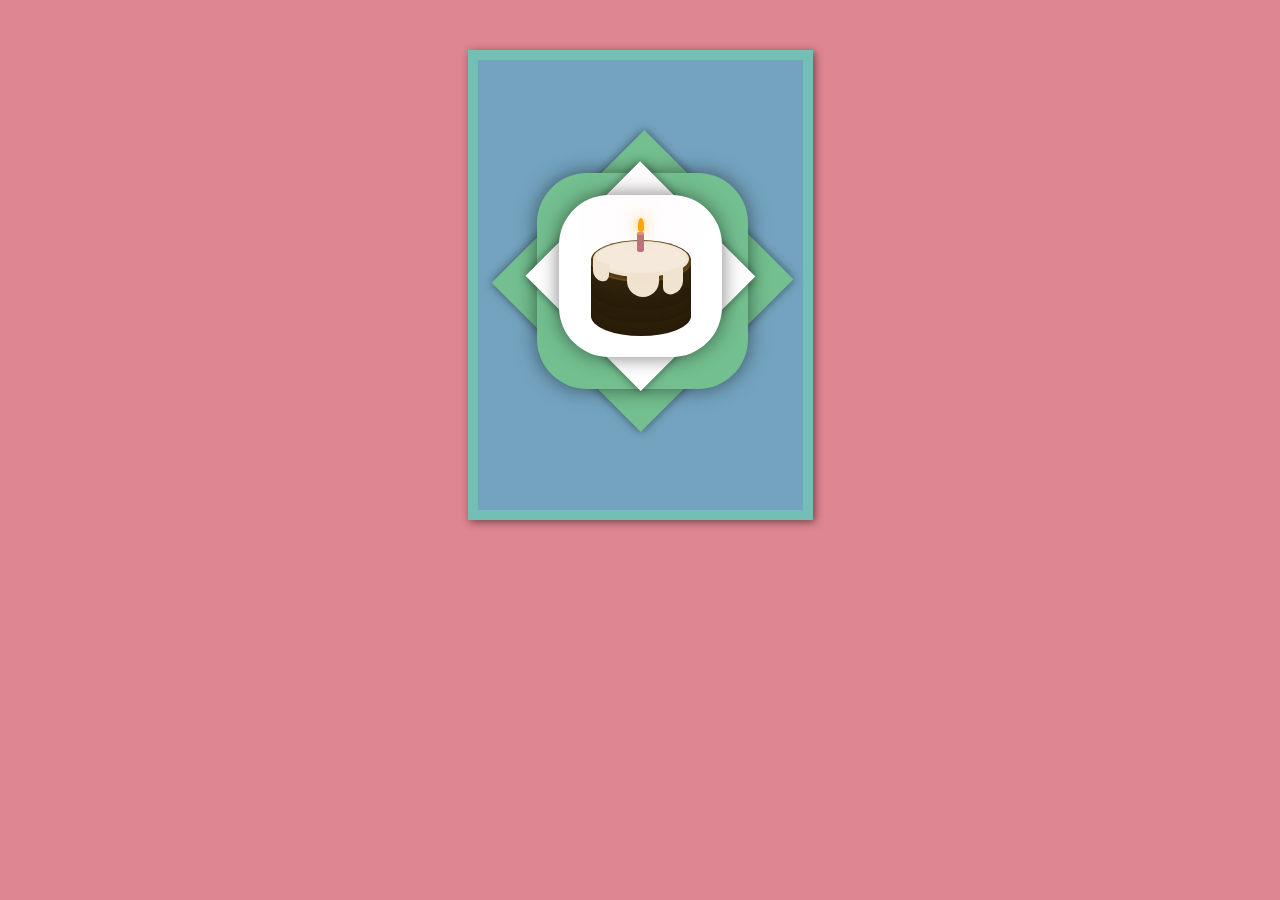
<file: card.html>
<html>
  <head>
    <link rel="stylesheet" href="css/styles.css">
    <script>
        function showAnimals() {
          var images = document.getElementsByTagName("IMG")
          for (var i = 0; i < images.length; i++) {
            images[i].style.visibility = "visible";
          }
          var suprise = document.getElementsByTagName("H1")[0]
          suprise.style.visibility = "visible";
        }
        function hideAnimals() {
          var images = document.getElementsByTagName("IMG")
          for (var i = 0; i < images.length; i++) {
            images[i].style.visibility = "hidden";
          }
        }
    </script>
  </head>
  <body style="text-align: center;">
    <div class="pyro">
      <div class="before"></div>
      <div class="after"></div>
    </div>

    <div class="card" onmouseover="showAnimals();" onmouseout="hideAnimals();">
      <div class="back"></div>
      <div class="front">
        <div class="cover-shape-large">
          <div class="shape-diamond"></div>
          <div class="shape-block"></div>
        </div>
        <div class="cover-shape-small">
          <div class="shape-diamond"></div>
          <div class="shape-block">
            <div class="cake">
              <div class="layer layer-bottom"></div>
              <div class="layer layer-middle"></div>
              <div class="layer layer-top"></div>
              <div class="icing"></div>
              <div class="drip drip1"></div>
              <div class="drip drip2"></div>
              <div class="drip drip3"></div>
              <div class="candle">
                <div class="flame"></div>
              </div>
            </div>
          </div>
        </div>
      </div>
      
      <div class="text-container">
        <p id="head">Happy Birthday Bunny!!!</p>
        <p>I wish you the most amazing, awesome, happy, fun birthday ever! I'm sad I can't celebrate your birthday with you in person :( but now we can celebrate both our birthdays when we meet up hehe</p>
        <p>I hope you like the sticker printer I got you, so you can print all your cute little logo designs! I know I said I'd never get Between stickers, but I wanted to make you extra happy by getting some new ones for your birthday!<p>
      </div>
    </div>

    <h1 style="visibility:hidden;z-index:10000"><a style="color: white; font-size:75px;z-index:10000;text-decoration:none" href="gallery.html">Surprise!!!!</a></h1>

    <img class="wiggle2" src="img/bunny.png" height=250px style="top:5%; left:8%; z-index:0">
    <img class="wiggle2" src="img/test2.png" height=150px style="top:12%; left:70%; z-index:0">
    <img class="wiggle" src="img/test2.png" height=350px style="top:50%; left:5%; z-index:0">
    <img class="wiggle2" src="img/bunny.png" height=200px style="top:75%; left:30%; z-index:0">
    <img class="wiggle" src="img/bunny.png" height=230px style="top:35%; left:80%; z-index:0">

    <img class="wiggle" src="img/hedgehog.png" height=280px style="top:5%; left:85%; z-index:0">
    <img class="wiggle2" src="img/hedgehog.png" height=150px style="top:35%; left:62%; z-index:0">
    <img class="wiggle" src="img/test1.png" height=350px style="top:70%; left:45%; z-index:0">
    <img class="wiggle" src="img/hedgehog.png" height=200px style="top:30%; left:20%; z-index:0">
    <img class="wiggle2" src="img/test3.png" height=230px style="top:65%; left:77%; z-index:0">
  </body>
  
</html>
</file>
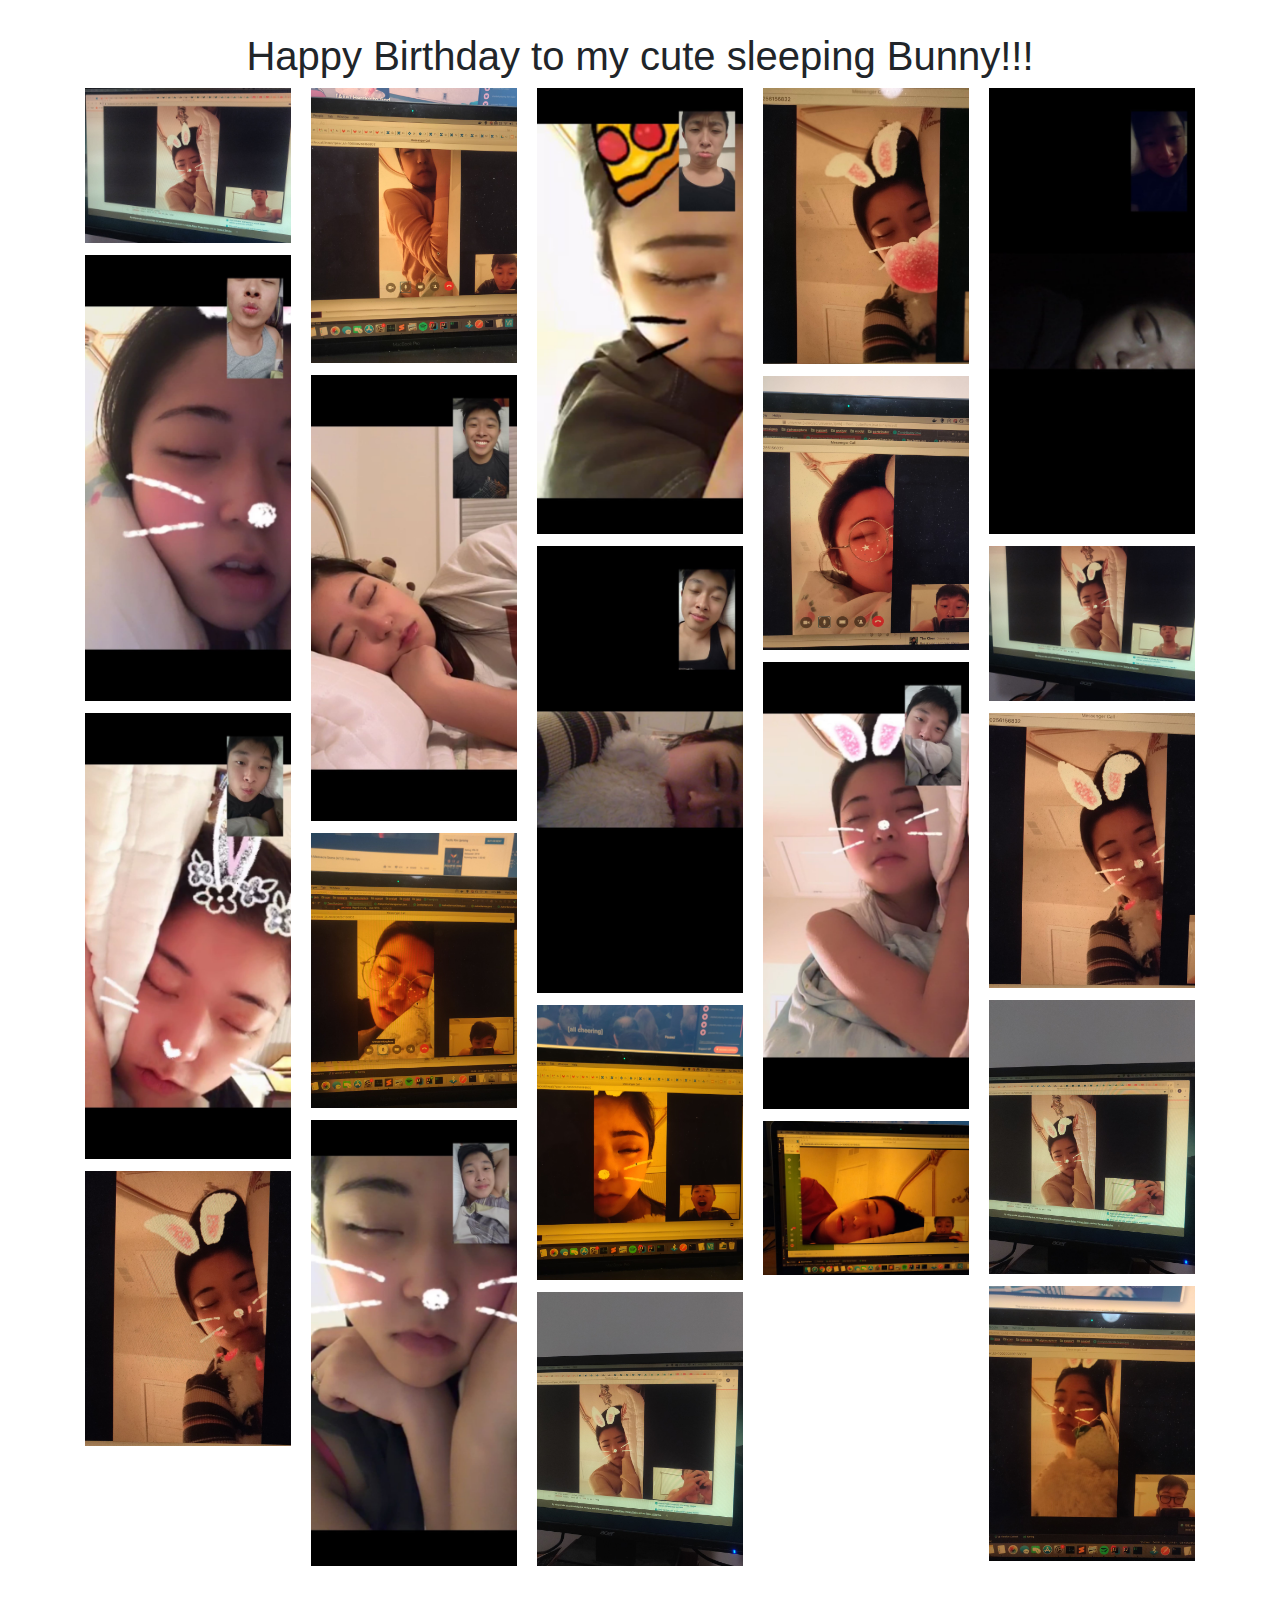
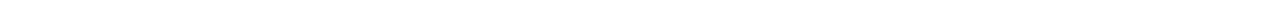
<file: gallery.html>
<html>
    <head>
        <link rel="stylesheet" href="https://cdnjs.cloudflare.com/ajax/libs/twitter-bootstrap/4.1.3/css/bootstrap.min.css">
        <style type="text/css">
            body {
              padding: 2em;
            }
            .card {
              border: none;
            }
            img,
            .card-img-top {
              border-radius: 0em;
            }

            @media (min-width: 576px) {
              .card-columns {
                column-count: 2;
              }
            }

            @media (min-width: 768px) {
              .card-columns {
                column-count: 3;
              }
            }

            @media (min-width: 992px) {
              .card-columns {
                column-count: 4;
              }
            }

            @media (min-width: 1200px) {
              .card-columns {
                column-count: 5;
              }
            }
        </style>
    </head>

    <body style="text-align: center">
        <h1>Happy Birthday to my cute sleeping Bunny!!!</h1>
        <div class="container">
          <div class="card-columns">
            <div class="card "> <img class="card-img-top" src=" img/asleep1.jpg" alt="Card image cap"> </div>
            <div class="card "> <img class="card-img-top" src=" img/asleep2.jpg " alt="Card image cap"> </div>
            <div class="card "> <img class="card-img-top" src=" img/asleep3.jpg " alt="Card image cap"> </div>
            <div class="card "> <img class="card-img-top" src=" img/asleep4.jpg " alt="Card image cap"> </div>
            <div class="card "> <img class="card-img-top" src=" img/asleep5.jpg " alt="Card image cap"> </div>
            <div class="card "> <img class="card-img-top" src=" img/asleep6.jpg" alt="Card image cap"> </div>
            <div class="card "> <img class="card-img-top" src=" img/asleep7.jpg" alt="Card image cap"> </div>
            <div class="card "> <img class="card-img-top" src=" img/asleep8.jpg" alt="Card image cap"> </div>
            <div class="card "> <img class="card-img-top" src=" img/asleep9.jpg" alt="Card image cap"> </div>
            <div class="card "> <img class="card-img-top" src=" img/asleep10.jpg" alt="Card image cap"> </div>
            <div class="card "> <img class="card-img-top" src=" img/asleep11.jpg" alt="Card image cap"> </div>
            <div class="card "> <img class="card-img-top" src=" img/asleep12.jpg" alt="Card image cap"> </div>
            <div class="card "> <img class="card-img-top" src=" img/asleep13.jpg" alt="Card image cap"> </div>
            <div class="card "> <img class="card-img-top" src=" img/asleep14.jpg" alt="Card image cap"> </div>
            <div class="card "> <img class="card-img-top" src=" img/asleep15.jpg" alt="Card image cap"> </div>
            <div class="card "> <img class="card-img-top" src=" img/asleep16.jpg" alt="Card image cap"> </div>
            <div class="card "> <img class="card-img-top" src=" img/asleep17.jpg" alt="Card image cap"> </div>
            <div class="card "> <img class="card-img-top" src=" img/asleep18.jpg" alt="Card image cap"> </div>
            <div class="card "> <img class="card-img-top" src=" img/asleep19.jpg" alt="Card image cap"> </div>
            <div class="card "> <img class="card-img-top" src=" img/asleep20.jpg" alt="Card image cap"> </div>
            <div class="card "> <img class="card-img-top" src=" img/asleep21.jpg" alt="Card image cap"> </div>
          </div>
        </div>
        </div>
    </body>
</html>
</file>
<file: css/styles.css>
@import url(https://fonts.googleapis.com/css?family=Nobile:400italic,700italic);
html, body {
  overflow: hidden;
  background-color: #de8692;
  width: 100%;
  height: 100%;
  font-family: 'Nobile';
}

.card {
  position: relative;
  width: 325px;
  height: 450px;
  border: 10px solid #73BFB5;
  margin: 50px auto 0 auto;
  box-shadow: inset 10px 0px 15px 0px rgba(0, 0, 0, 0.1);
  background-color: #e6f0e6;
  z-index: 2;
}

.card .text-container {
  width: 80%;
  height: 80%;
  margin: auto;
}

.strikethrough {
  text-decoration: line-through;
}

.card .text-container #head {
  font-family: 'Nobile', sans-serif;
  font-size: 1.3em;
  margin: 30px auto 30px auto;
}

.card p {
  font-size: 1em;
  line-height: 1.4;
  font-family: 'Nobile';
  color: #331717;
  font-style: italic;
  text-align: center;
  margin: 30px auto 0px auto;
}

.card .front {
  position: absolute;
  width: 100%;
  height: 100%;
  margin: -10px 0px 0px -10px;
  border: 10px solid #73BFB5;
  backface-visibility: hidden;
  background-color: #73a3bf;
  /* background-image: url($cover-image); */
  background-size: contain;
  transform-style: preserve-3d;
  transform-origin: 0% 50%;
  transform: perspective(800px) rotateY(0deg);
  transition: all 0.8s ease-in-out;
}

.card:hover .front {
  transform: perspective(800px) rotateY(-170deg);
  background-color: #41718d;
}

.card:hover .back {
  transform: perspective(800px) rotateY(-170deg);
  box-shadow: 7px 0px 5px 0px rgba(0, 0, 0, 0.3), inset 2px 0px 15px 0px rgba(0, 0, 0, 0.1);
  background-color: #d2dcd2;
}

.card .back {
  position: absolute;
  width: 100%;
  height: 100%;
  border: 10px solid #73BFB5;
  margin: -10px 0px 0px -10px;
  backface-visibility: visible;
  filter: drop-shadow(2px 2px 4px rgba(0, 0, 0, 0.5));
  transform-style: preserve-3d;
  transform-origin: 0% 50%;
  transform: perspective(800px) rotateY(0deg);
  transition: all 0.8s ease-in-out;
  background-color: #e6f0e6;
  box-shadow: 0px 0px 0px 0px rgba(0, 0, 0, 0.1);
}

.cover-shape-large {
  position: absolute;
  width: 65%;
  height: 48%;
  top: 25%;
  left: 18%;
  /* transform: rotateZ(45deg); */
}

.cover-shape-large .shape-block, .cover-shape-large .shape-diamond {
  background-color: #73bf8f;
}

.cover-shape-small {
  position: absolute;
  width: 50%;
  height: 36%;
  top: 30%;
  left: 25%;
}

.shape-block {
  position: absolute;
  width: 100%;
  height: 100%;
  background-color: white;
  border-radius: 50px;
  box-shadow: 0 0 20px 0 rgba(0, 0, 0, 0.5);
}

#shape-image {
  background-image: url("http://freedesignfile.com/upload/2013/02/Birthday-cake-vector-4.jpg");
  background-size: contain;
  background-repeat: no-repeat;
  background-position: center;
}

.shape-diamond {
  position: absolute;
  width: 100%;
  height: 100%;
  background-color: white;
  box-shadow: 0 0 10px 0 rgba(0, 0, 0, 0.5);
  transform: rotateZ(45deg);
}

/* cake animation stuff from: https://codepen.io/WithAnEs/pen/OVZRvg
   not created by me! It's by Mark Thomes.
*/
.cake {
  position: absolute;
  width: 100px;
  height: 80px;
  top: 45%;
  left: 50%;
  margin-top: -28px;
  margin-left: -50px;
}

.cake > * {
  position: absolute;
  /* backface-visibility: hidden; */
}

.layer {
  position: absolute;
  display: block;
  width: 100px;
  height: 40px;
  border-radius: 50%;
  background-color: #553c13;
  box-shadow: 0 2px 0px #6a4b18, 0 4px 0px #33240b, 0 6px 0px #32230b, 0 8px 0px #31230b, 0 10px 0px #30220b, 0 12px 0px #2f220b, 0 14px 0px #2f210a, 0 16px 0px #2e200a, 0 18px 0px #2d200a, 0 20px 0px #2c1f0a, 0 22px 0px #2b1f0a, 0 24px 0px #2a1e09, 0 26px 0px #2a1d09, 0 28px 0px #291d09, 0 30px 0px #281c09;
}

.layer-top {
  top: 0px;
}

.layer-middle {
  top: 13.2px;
}

.layer-bottom {
  top: 26.4px;
}

.icing {
  top: 0.8px;
  left: 2px;
  background-color: #f0e4d0;
  width: 96px;
  height: 36px;
  border-radius: 50%;
}

.icing:before {
  content: "";
  position: absolute;
  top: 4px;
  right: 5px;
  bottom: 6px;
  left: 5px;
  background-color: #f4ebdc;
  box-shadow: 0 0 4px #f6efe3, 0 0 4px #f6efe3, 0 0 4px #f6efe3;
  border-radius: 50%;
  /* z-index: 1; */
}

.drip {
  display: block;
  width: 20px;
  height: 24px;
  border-bottom-left-radius: 25px;
  border-bottom-right-radius: 25px;
  background-color: #f0e4d0;
}

.drip1 {
  top: 22px;
  left: 2px;
  transform: skewY(15deg);
  height: 19.2px;
  width: 16px;
}

.drip2 {
  top: 30px;
  left: 72.4px;
  transform: skewY(-15deg);
}

.drip3 {
  top: 33.6px;
  left: 36px;
  width: 32px;
  border-bottom-left-radius: 40px;
  border-bottom-right-radius: 40px;
}

.candle {
  background-color: #bf737d;
  width: 6.4px;
  height: 20px;
  border-radius: 8px / 4px;
  top: -8px;
  left: 50%;
  margin-left: -3.2px;
  /* z-index: 10; */
}

.candle:before {
  content: "";
  position: absolute;
  top: 0;
  left: 0;
  width: 6.4px;
  height: 3.2px;
  border-radius: 50%;
  background-color: #cf969e;
}

.flame {
  position: absolute;
  background-color: orange;
  width: 6px;
  height: 14px;
  border-radius: 10px 10px 10px 10px / 25px 25px 10px 10px;
  top: -13.6px;
  left: 50%;
  margin-left: -3px;
  /* z-index: 10; */
  box-shadow: 0 0 10px rgba(255, 165, 0, 0.5), 0 0 20px rgba(255, 165, 0, 0.5), 0 0 60px rgba(255, 165, 0, 0.5), 0 0 80px rgba(255, 165, 0, 0.5);
  transform-origin: 50% 90%;
  animation: flicker 1s ease-in-out infinite;
}

@keyframes flicker {
  0% {
    transform: skewX(5deg);
    box-shadow: 0 0 10px rgba(255, 165, 0, 0.2), 0 0 20px rgba(255, 165, 0, 0.2), 0 0 60px rgba(255, 165, 0, 0.2), 0 0 80px rgba(255, 165, 0, 0.2);
  }
  25% {
    transform: skewX(-5deg);
    box-shadow: 0 0 10px rgba(255, 165, 0, 0.5), 0 0 20px rgba(255, 165, 0, 0.5), 0 0 60px rgba(255, 165, 0, 0.5), 0 0 80px rgba(255, 165, 0, 0.5);
  }
  50% {
    transform: skewX(10deg);
    box-shadow: 0 0 10px rgba(255, 165, 0, 0.3), 0 0 20px rgba(255, 165, 0, 0.3), 0 0 60px rgba(255, 165, 0, 0.3), 0 0 80px rgba(255, 165, 0, 0.3);
  }
  75% {
    transform: skewX(-10deg);
    box-shadow: 0 0 10px rgba(255, 165, 0, 0.4), 0 0 20px rgba(255, 165, 0, 0.4), 0 0 60px rgba(255, 165, 0, 0.4), 0 0 80px rgba(255, 165, 0, 0.4);
  }
  100% {
    transform: skewX(5deg);
    box-shadow: 0 0 10px rgba(255, 165, 0, 0.5), 0 0 20px rgba(255, 165, 0, 0.5), 0 0 60px rgba(255, 165, 0, 0.5), 0 0 80px rgba(255, 165, 0, 0.5);
  }
}












body {
  margin: 0;
  padding: 0;
  overflow: hidden;
}

.pyro > .before, .pyro > .after {
  position: absolute;
  width: 7px;
  height: 7px;
  border-radius: 50%;
  box-shadow: 0 0 #fff, 0 0 #fff, 0 0 #fff, 0 0 #fff, 0 0 #fff, 0 0 #fff, 0 0 #fff, 0 0 #fff, 0 0 #fff, 0 0 #fff, 0 0 #fff, 0 0 #fff, 0 0 #fff, 0 0 #fff, 0 0 #fff, 0 0 #fff, 0 0 #fff, 0 0 #fff, 0 0 #fff, 0 0 #fff, 0 0 #fff, 0 0 #fff, 0 0 #fff, 0 0 #fff, 0 0 #fff, 0 0 #fff, 0 0 #fff, 0 0 #fff, 0 0 #fff, 0 0 #fff, 0 0 #fff, 0 0 #fff, 0 0 #fff, 0 0 #fff, 0 0 #fff, 0 0 #fff, 0 0 #fff, 0 0 #fff, 0 0 #fff, 0 0 #fff, 0 0 #fff, 0 0 #fff, 0 0 #fff, 0 0 #fff, 0 0 #fff, 0 0 #fff, 0 0 #fff, 0 0 #fff, 0 0 #fff, 0 0 #fff, 0 0 #fff, 0 0 #fff, 0 0 #fff, 0 0 #fff, 0 0 #fff, 0 0 #fff, 0 0 #fff, 0 0 #fff, 0 0 #fff, 0 0 #fff, 0 0 #fff, 0 0 #fff, 0 0 #fff, 0 0 #fff, 0 0 #fff, 0 0 #fff, 0 0 #fff, 0 0 #fff, 0 0 #fff, 0 0 #fff, 0 0 #fff, 0 0 #fff, 0 0 #fff, 0 0 #fff, 0 0 #fff, 0 0 #fff, 0 0 #fff, 0 0 #fff, 0 0 #fff, 0 0 #fff, 0 0 #fff, 0 0 #fff, 0 0 #fff, 0 0 #fff, 0 0 #fff, 0 0 #fff, 0 0 #fff, 0 0 #fff, 0 0 #fff, 0 0 #fff, 0 0 #fff, 0 0 #fff, 0 0 #fff, 0 0 #fff, 0 0 #fff, 0 0 #fff, 0 0 #fff, 0 0 #fff, 0 0 #fff, 0 0 #fff, 0 0 #fff;
  -moz-animation: 1s bang ease-out infinite backwards, 1s gravity ease-in infinite backwards, 5s position linear infinite backwards;
  -webkit-animation: 1s bang ease-out infinite backwards, 1s gravity ease-in infinite backwards, 5s position linear infinite backwards;
  -o-animation: 1s bang ease-out infinite backwards, 1s gravity ease-in infinite backwards, 5s position linear infinite backwards;
  -ms-animation: 1s bang ease-out infinite backwards, 1s gravity ease-in infinite backwards, 5s position linear infinite backwards;
  animation: 1s bang ease-out infinite backwards, 1s gravity ease-in infinite backwards, 5s position linear infinite backwards;
}

.pyro > .after {
  -moz-animation-delay: 1.25s, 1.25s, 1.25s;
  -webkit-animation-delay: 1.25s, 1.25s, 1.25s;
  -o-animation-delay: 1.25s, 1.25s, 1.25s;
  -ms-animation-delay: 1.25s, 1.25s, 1.25s;
  animation-delay: 1.25s, 1.25s, 1.25s;
  -moz-animation-duration: 1.25s, 1.25s, 6.25s;
  -webkit-animation-duration: 1.25s, 1.25s, 6.25s;
  -o-animation-duration: 1.25s, 1.25s, 6.25s;
  -ms-animation-duration: 1.25s, 1.25s, 6.25s;
  animation-duration: 1.25s, 1.25s, 6.25s;
}

@-webkit-keyframes bang {
  to {
    box-shadow: -179px -555.6666666667px #88ff00, 266px -217.6666666667px #ffaa00, 398px -29.6666666667px #00ff1e, -329px 128.3333333333px #00ff22, 53px -487.6666666667px #002bff, -108px -376.6666666667px #8c00ff, -230px -274.6666666667px #ffee00, -77px 110.3333333333px #00ff11, -80px -215.6666666667px cyan, -285px -538.6666666667px #7300ff, -194px -329.6666666667px #8800ff, -331px -630.6666666667px #00ffbb, -229px 83.3333333333px #00ff51, -178px -422.6666666667px #ff00ea, 149px -27.6666666667px #3c00ff, -288px -327.6666666667px #ffd500, 44px -627.6666666667px #0088ff, 358px -66.6666666667px #66ff00, 7px 95.3333333333px #00ffe1, 9px 40.3333333333px #006aff, 35px -606.6666666667px #ffdd00, -233px -368.6666666667px #00fbff, 64px -333.6666666667px #7300ff, -290px -545.6666666667px #5900ff, -211px -74.6666666667px #ffe100, 143px -93.6666666667px #00ff15, 221px -94.6666666667px #ff0088, 383px -384.6666666667px #ff4800, -314px -91.6666666667px #ff2600, 232px -168.6666666667px #f200ff, 271px -658.6666666667px #ff8800, -113px 47.3333333333px #0055ff, -248px -306.6666666667px #006fff, -143px -53.6666666667px #88ff00, 3px 82.3333333333px #ff9d00, -79px -425.6666666667px #ffe600, 342px -598.6666666667px blue, -342px -600.6666666667px #bf00ff, 112px -294.6666666667px #0099ff, -111px -210.6666666667px #00eaff, -254px -623.6666666667px #f700ff, 168px -610.6666666667px #00ff8c, -182px -584.6666666667px #00ff9d, 56px -54.6666666667px #99ff00, 260px -340.6666666667px #ff00fb, 242px -378.6666666667px #1a00ff, -118px -521.6666666667px #a2ff00, -75px -319.6666666667px #00b3ff, 140px -368.6666666667px #d000ff, 228px -0.6666666667px #00bbff, -265px 91.3333333333px #ff0095, 226px -274.6666666667px #00a6ff, -341px -348.6666666667px #ff8800, 358px -283.6666666667px #ff0066, 315px -341.6666666667px #ffaa00, -78px 45.3333333333px #7b00ff, 273px -37.6666666667px #ff6600, -339px 78.3333333333px #15ff00, -285px -587.6666666667px #15ff00, -361px -54.6666666667px #ff00b3, 367px 133.3333333333px #00e1ff, -231px -26.6666666667px #00f7ff, -86px -599.6666666667px #00ffe6, -206px -626.6666666667px #ff00d5, 247px -219.6666666667px #ff0044, 264px -85.6666666667px #ff00c4, 391px -595.6666666667px #eeff00, -95px -522.6666666667px #b7ff00, 39px -279.6666666667px #00e6ff, -120px -459.6666666667px #eeff00, -130px -379.6666666667px #ff0088, 64px -468.6666666667px #d900ff, 168px -635.6666666667px deepskyblue, 210px -277.6666666667px #0059ff, -296px -513.6666666667px #ff00aa, -176px -346.6666666667px #00ff33, -270px -540.6666666667px #ffea00, 284px -155.6666666667px #0051ff, 143px -91.6666666667px #ff0055, -292px 76.3333333333px #ff00d0, 347px -432.6666666667px #7300ff, 311px 98.3333333333px #ff1100, 375px -614.6666666667px #15ff00, -127px -529.6666666667px #5100ff, -380px -107.6666666667px #ee00ff, -80px -537.6666666667px #00ff11, 284px -46.6666666667px #bf00ff, -297px -147.6666666667px #ff0009, -362px -91.6666666667px #3700ff, 47px -413.6666666667px #004dff, -366px -361.6666666667px cyan, -329px -487.6666666667px #2200ff, -364px 99.3333333333px #ff1a00, 343px -338.6666666667px #f2ff00, -152px -266.6666666667px #ff0073, 340px -259.6666666667px #4dff00, 118px -118.6666666667px #0077ff, 276px -319.6666666667px yellow, 274px -317.6666666667px #00b7ff, -139px -634.6666666667px #ff00d0, -36px 34.3333333333px #95ff00;
  }
}
@-moz-keyframes bang {
  to {
    box-shadow: -179px -555.6666666667px #88ff00, 266px -217.6666666667px #ffaa00, 398px -29.6666666667px #00ff1e, -329px 128.3333333333px #00ff22, 53px -487.6666666667px #002bff, -108px -376.6666666667px #8c00ff, -230px -274.6666666667px #ffee00, -77px 110.3333333333px #00ff11, -80px -215.6666666667px cyan, -285px -538.6666666667px #7300ff, -194px -329.6666666667px #8800ff, -331px -630.6666666667px #00ffbb, -229px 83.3333333333px #00ff51, -178px -422.6666666667px #ff00ea, 149px -27.6666666667px #3c00ff, -288px -327.6666666667px #ffd500, 44px -627.6666666667px #0088ff, 358px -66.6666666667px #66ff00, 7px 95.3333333333px #00ffe1, 9px 40.3333333333px #006aff, 35px -606.6666666667px #ffdd00, -233px -368.6666666667px #00fbff, 64px -333.6666666667px #7300ff, -290px -545.6666666667px #5900ff, -211px -74.6666666667px #ffe100, 143px -93.6666666667px #00ff15, 221px -94.6666666667px #ff0088, 383px -384.6666666667px #ff4800, -314px -91.6666666667px #ff2600, 232px -168.6666666667px #f200ff, 271px -658.6666666667px #ff8800, -113px 47.3333333333px #0055ff, -248px -306.6666666667px #006fff, -143px -53.6666666667px #88ff00, 3px 82.3333333333px #ff9d00, -79px -425.6666666667px #ffe600, 342px -598.6666666667px blue, -342px -600.6666666667px #bf00ff, 112px -294.6666666667px #0099ff, -111px -210.6666666667px #00eaff, -254px -623.6666666667px #f700ff, 168px -610.6666666667px #00ff8c, -182px -584.6666666667px #00ff9d, 56px -54.6666666667px #99ff00, 260px -340.6666666667px #ff00fb, 242px -378.6666666667px #1a00ff, -118px -521.6666666667px #a2ff00, -75px -319.6666666667px #00b3ff, 140px -368.6666666667px #d000ff, 228px -0.6666666667px #00bbff, -265px 91.3333333333px #ff0095, 226px -274.6666666667px #00a6ff, -341px -348.6666666667px #ff8800, 358px -283.6666666667px #ff0066, 315px -341.6666666667px #ffaa00, -78px 45.3333333333px #7b00ff, 273px -37.6666666667px #ff6600, -339px 78.3333333333px #15ff00, -285px -587.6666666667px #15ff00, -361px -54.6666666667px #ff00b3, 367px 133.3333333333px #00e1ff, -231px -26.6666666667px #00f7ff, -86px -599.6666666667px #00ffe6, -206px -626.6666666667px #ff00d5, 247px -219.6666666667px #ff0044, 264px -85.6666666667px #ff00c4, 391px -595.6666666667px #eeff00, -95px -522.6666666667px #b7ff00, 39px -279.6666666667px #00e6ff, -120px -459.6666666667px #eeff00, -130px -379.6666666667px #ff0088, 64px -468.6666666667px #d900ff, 168px -635.6666666667px deepskyblue, 210px -277.6666666667px #0059ff, -296px -513.6666666667px #ff00aa, -176px -346.6666666667px #00ff33, -270px -540.6666666667px #ffea00, 284px -155.6666666667px #0051ff, 143px -91.6666666667px #ff0055, -292px 76.3333333333px #ff00d0, 347px -432.6666666667px #7300ff, 311px 98.3333333333px #ff1100, 375px -614.6666666667px #15ff00, -127px -529.6666666667px #5100ff, -380px -107.6666666667px #ee00ff, -80px -537.6666666667px #00ff11, 284px -46.6666666667px #bf00ff, -297px -147.6666666667px #ff0009, -362px -91.6666666667px #3700ff, 47px -413.6666666667px #004dff, -366px -361.6666666667px cyan, -329px -487.6666666667px #2200ff, -364px 99.3333333333px #ff1a00, 343px -338.6666666667px #f2ff00, -152px -266.6666666667px #ff0073, 340px -259.6666666667px #4dff00, 118px -118.6666666667px #0077ff, 276px -319.6666666667px yellow, 274px -317.6666666667px #00b7ff, -139px -634.6666666667px #ff00d0, -36px 34.3333333333px #95ff00;
  }
}
@-o-keyframes bang {
  to {
    box-shadow: -179px -555.6666666667px #88ff00, 266px -217.6666666667px #ffaa00, 398px -29.6666666667px #00ff1e, -329px 128.3333333333px #00ff22, 53px -487.6666666667px #002bff, -108px -376.6666666667px #8c00ff, -230px -274.6666666667px #ffee00, -77px 110.3333333333px #00ff11, -80px -215.6666666667px cyan, -285px -538.6666666667px #7300ff, -194px -329.6666666667px #8800ff, -331px -630.6666666667px #00ffbb, -229px 83.3333333333px #00ff51, -178px -422.6666666667px #ff00ea, 149px -27.6666666667px #3c00ff, -288px -327.6666666667px #ffd500, 44px -627.6666666667px #0088ff, 358px -66.6666666667px #66ff00, 7px 95.3333333333px #00ffe1, 9px 40.3333333333px #006aff, 35px -606.6666666667px #ffdd00, -233px -368.6666666667px #00fbff, 64px -333.6666666667px #7300ff, -290px -545.6666666667px #5900ff, -211px -74.6666666667px #ffe100, 143px -93.6666666667px #00ff15, 221px -94.6666666667px #ff0088, 383px -384.6666666667px #ff4800, -314px -91.6666666667px #ff2600, 232px -168.6666666667px #f200ff, 271px -658.6666666667px #ff8800, -113px 47.3333333333px #0055ff, -248px -306.6666666667px #006fff, -143px -53.6666666667px #88ff00, 3px 82.3333333333px #ff9d00, -79px -425.6666666667px #ffe600, 342px -598.6666666667px blue, -342px -600.6666666667px #bf00ff, 112px -294.6666666667px #0099ff, -111px -210.6666666667px #00eaff, -254px -623.6666666667px #f700ff, 168px -610.6666666667px #00ff8c, -182px -584.6666666667px #00ff9d, 56px -54.6666666667px #99ff00, 260px -340.6666666667px #ff00fb, 242px -378.6666666667px #1a00ff, -118px -521.6666666667px #a2ff00, -75px -319.6666666667px #00b3ff, 140px -368.6666666667px #d000ff, 228px -0.6666666667px #00bbff, -265px 91.3333333333px #ff0095, 226px -274.6666666667px #00a6ff, -341px -348.6666666667px #ff8800, 358px -283.6666666667px #ff0066, 315px -341.6666666667px #ffaa00, -78px 45.3333333333px #7b00ff, 273px -37.6666666667px #ff6600, -339px 78.3333333333px #15ff00, -285px -587.6666666667px #15ff00, -361px -54.6666666667px #ff00b3, 367px 133.3333333333px #00e1ff, -231px -26.6666666667px #00f7ff, -86px -599.6666666667px #00ffe6, -206px -626.6666666667px #ff00d5, 247px -219.6666666667px #ff0044, 264px -85.6666666667px #ff00c4, 391px -595.6666666667px #eeff00, -95px -522.6666666667px #b7ff00, 39px -279.6666666667px #00e6ff, -120px -459.6666666667px #eeff00, -130px -379.6666666667px #ff0088, 64px -468.6666666667px #d900ff, 168px -635.6666666667px deepskyblue, 210px -277.6666666667px #0059ff, -296px -513.6666666667px #ff00aa, -176px -346.6666666667px #00ff33, -270px -540.6666666667px #ffea00, 284px -155.6666666667px #0051ff, 143px -91.6666666667px #ff0055, -292px 76.3333333333px #ff00d0, 347px -432.6666666667px #7300ff, 311px 98.3333333333px #ff1100, 375px -614.6666666667px #15ff00, -127px -529.6666666667px #5100ff, -380px -107.6666666667px #ee00ff, -80px -537.6666666667px #00ff11, 284px -46.6666666667px #bf00ff, -297px -147.6666666667px #ff0009, -362px -91.6666666667px #3700ff, 47px -413.6666666667px #004dff, -366px -361.6666666667px cyan, -329px -487.6666666667px #2200ff, -364px 99.3333333333px #ff1a00, 343px -338.6666666667px #f2ff00, -152px -266.6666666667px #ff0073, 340px -259.6666666667px #4dff00, 118px -118.6666666667px #0077ff, 276px -319.6666666667px yellow, 274px -317.6666666667px #00b7ff, -139px -634.6666666667px #ff00d0, -36px 34.3333333333px #95ff00;
  }
}
@-ms-keyframes bang {
  to {
    box-shadow: -179px -555.6666666667px #88ff00, 266px -217.6666666667px #ffaa00, 398px -29.6666666667px #00ff1e, -329px 128.3333333333px #00ff22, 53px -487.6666666667px #002bff, -108px -376.6666666667px #8c00ff, -230px -274.6666666667px #ffee00, -77px 110.3333333333px #00ff11, -80px -215.6666666667px cyan, -285px -538.6666666667px #7300ff, -194px -329.6666666667px #8800ff, -331px -630.6666666667px #00ffbb, -229px 83.3333333333px #00ff51, -178px -422.6666666667px #ff00ea, 149px -27.6666666667px #3c00ff, -288px -327.6666666667px #ffd500, 44px -627.6666666667px #0088ff, 358px -66.6666666667px #66ff00, 7px 95.3333333333px #00ffe1, 9px 40.3333333333px #006aff, 35px -606.6666666667px #ffdd00, -233px -368.6666666667px #00fbff, 64px -333.6666666667px #7300ff, -290px -545.6666666667px #5900ff, -211px -74.6666666667px #ffe100, 143px -93.6666666667px #00ff15, 221px -94.6666666667px #ff0088, 383px -384.6666666667px #ff4800, -314px -91.6666666667px #ff2600, 232px -168.6666666667px #f200ff, 271px -658.6666666667px #ff8800, -113px 47.3333333333px #0055ff, -248px -306.6666666667px #006fff, -143px -53.6666666667px #88ff00, 3px 82.3333333333px #ff9d00, -79px -425.6666666667px #ffe600, 342px -598.6666666667px blue, -342px -600.6666666667px #bf00ff, 112px -294.6666666667px #0099ff, -111px -210.6666666667px #00eaff, -254px -623.6666666667px #f700ff, 168px -610.6666666667px #00ff8c, -182px -584.6666666667px #00ff9d, 56px -54.6666666667px #99ff00, 260px -340.6666666667px #ff00fb, 242px -378.6666666667px #1a00ff, -118px -521.6666666667px #a2ff00, -75px -319.6666666667px #00b3ff, 140px -368.6666666667px #d000ff, 228px -0.6666666667px #00bbff, -265px 91.3333333333px #ff0095, 226px -274.6666666667px #00a6ff, -341px -348.6666666667px #ff8800, 358px -283.6666666667px #ff0066, 315px -341.6666666667px #ffaa00, -78px 45.3333333333px #7b00ff, 273px -37.6666666667px #ff6600, -339px 78.3333333333px #15ff00, -285px -587.6666666667px #15ff00, -361px -54.6666666667px #ff00b3, 367px 133.3333333333px #00e1ff, -231px -26.6666666667px #00f7ff, -86px -599.6666666667px #00ffe6, -206px -626.6666666667px #ff00d5, 247px -219.6666666667px #ff0044, 264px -85.6666666667px #ff00c4, 391px -595.6666666667px #eeff00, -95px -522.6666666667px #b7ff00, 39px -279.6666666667px #00e6ff, -120px -459.6666666667px #eeff00, -130px -379.6666666667px #ff0088, 64px -468.6666666667px #d900ff, 168px -635.6666666667px deepskyblue, 210px -277.6666666667px #0059ff, -296px -513.6666666667px #ff00aa, -176px -346.6666666667px #00ff33, -270px -540.6666666667px #ffea00, 284px -155.6666666667px #0051ff, 143px -91.6666666667px #ff0055, -292px 76.3333333333px #ff00d0, 347px -432.6666666667px #7300ff, 311px 98.3333333333px #ff1100, 375px -614.6666666667px #15ff00, -127px -529.6666666667px #5100ff, -380px -107.6666666667px #ee00ff, -80px -537.6666666667px #00ff11, 284px -46.6666666667px #bf00ff, -297px -147.6666666667px #ff0009, -362px -91.6666666667px #3700ff, 47px -413.6666666667px #004dff, -366px -361.6666666667px cyan, -329px -487.6666666667px #2200ff, -364px 99.3333333333px #ff1a00, 343px -338.6666666667px #f2ff00, -152px -266.6666666667px #ff0073, 340px -259.6666666667px #4dff00, 118px -118.6666666667px #0077ff, 276px -319.6666666667px yellow, 274px -317.6666666667px #00b7ff, -139px -634.6666666667px #ff00d0, -36px 34.3333333333px #95ff00;
  }
}
@keyframes bang {
  to {
    box-shadow: -179px -555.6666666667px #88ff00, 266px -217.6666666667px #ffaa00, 398px -29.6666666667px #00ff1e, -329px 128.3333333333px #00ff22, 53px -487.6666666667px #002bff, -108px -376.6666666667px #8c00ff, -230px -274.6666666667px #ffee00, -77px 110.3333333333px #00ff11, -80px -215.6666666667px cyan, -285px -538.6666666667px #7300ff, -194px -329.6666666667px #8800ff, -331px -630.6666666667px #00ffbb, -229px 83.3333333333px #00ff51, -178px -422.6666666667px #ff00ea, 149px -27.6666666667px #3c00ff, -288px -327.6666666667px #ffd500, 44px -627.6666666667px #0088ff, 358px -66.6666666667px #66ff00, 7px 95.3333333333px #00ffe1, 9px 40.3333333333px #006aff, 35px -606.6666666667px #ffdd00, -233px -368.6666666667px #00fbff, 64px -333.6666666667px #7300ff, -290px -545.6666666667px #5900ff, -211px -74.6666666667px #ffe100, 143px -93.6666666667px #00ff15, 221px -94.6666666667px #ff0088, 383px -384.6666666667px #ff4800, -314px -91.6666666667px #ff2600, 232px -168.6666666667px #f200ff, 271px -658.6666666667px #ff8800, -113px 47.3333333333px #0055ff, -248px -306.6666666667px #006fff, -143px -53.6666666667px #88ff00, 3px 82.3333333333px #ff9d00, -79px -425.6666666667px #ffe600, 342px -598.6666666667px blue, -342px -600.6666666667px #bf00ff, 112px -294.6666666667px #0099ff, -111px -210.6666666667px #00eaff, -254px -623.6666666667px #f700ff, 168px -610.6666666667px #00ff8c, -182px -584.6666666667px #00ff9d, 56px -54.6666666667px #99ff00, 260px -340.6666666667px #ff00fb, 242px -378.6666666667px #1a00ff, -118px -521.6666666667px #a2ff00, -75px -319.6666666667px #00b3ff, 140px -368.6666666667px #d000ff, 228px -0.6666666667px #00bbff, -265px 91.3333333333px #ff0095, 226px -274.6666666667px #00a6ff, -341px -348.6666666667px #ff8800, 358px -283.6666666667px #ff0066, 315px -341.6666666667px #ffaa00, -78px 45.3333333333px #7b00ff, 273px -37.6666666667px #ff6600, -339px 78.3333333333px #15ff00, -285px -587.6666666667px #15ff00, -361px -54.6666666667px #ff00b3, 367px 133.3333333333px #00e1ff, -231px -26.6666666667px #00f7ff, -86px -599.6666666667px #00ffe6, -206px -626.6666666667px #ff00d5, 247px -219.6666666667px #ff0044, 264px -85.6666666667px #ff00c4, 391px -595.6666666667px #eeff00, -95px -522.6666666667px #b7ff00, 39px -279.6666666667px #00e6ff, -120px -459.6666666667px #eeff00, -130px -379.6666666667px #ff0088, 64px -468.6666666667px #d900ff, 168px -635.6666666667px deepskyblue, 210px -277.6666666667px #0059ff, -296px -513.6666666667px #ff00aa, -176px -346.6666666667px #00ff33, -270px -540.6666666667px #ffea00, 284px -155.6666666667px #0051ff, 143px -91.6666666667px #ff0055, -292px 76.3333333333px #ff00d0, 347px -432.6666666667px #7300ff, 311px 98.3333333333px #ff1100, 375px -614.6666666667px #15ff00, -127px -529.6666666667px #5100ff, -380px -107.6666666667px #ee00ff, -80px -537.6666666667px #00ff11, 284px -46.6666666667px #bf00ff, -297px -147.6666666667px #ff0009, -362px -91.6666666667px #3700ff, 47px -413.6666666667px #004dff, -366px -361.6666666667px cyan, -329px -487.6666666667px #2200ff, -364px 99.3333333333px #ff1a00, 343px -338.6666666667px #f2ff00, -152px -266.6666666667px #ff0073, 340px -259.6666666667px #4dff00, 118px -118.6666666667px #0077ff, 276px -319.6666666667px yellow, 274px -317.6666666667px #00b7ff, -139px -634.6666666667px #ff00d0, -36px 34.3333333333px #95ff00;
  }
}
@-webkit-keyframes gravity {
  to {
    transform: translateY(200px);
    -moz-transform: translateY(200px);
    -webkit-transform: translateY(200px);
    -o-transform: translateY(200px);
    -ms-transform: translateY(200px);
    opacity: 0;
  }
}
@-moz-keyframes gravity {
  to {
    transform: translateY(200px);
    -moz-transform: translateY(200px);
    -webkit-transform: translateY(200px);
    -o-transform: translateY(200px);
    -ms-transform: translateY(200px);
    opacity: 0;
  }
}
@-o-keyframes gravity {
  to {
    transform: translateY(200px);
    -moz-transform: translateY(200px);
    -webkit-transform: translateY(200px);
    -o-transform: translateY(200px);
    -ms-transform: translateY(200px);
    opacity: 0;
  }
}
@-ms-keyframes gravity {
  to {
    transform: translateY(200px);
    -moz-transform: translateY(200px);
    -webkit-transform: translateY(200px);
    -o-transform: translateY(200px);
    -ms-transform: translateY(200px);
    opacity: 0;
  }
}
@keyframes gravity {
  to {
    transform: translateY(200px);
    -moz-transform: translateY(200px);
    -webkit-transform: translateY(200px);
    -o-transform: translateY(200px);
    -ms-transform: translateY(200px);
    opacity: 0;
  }
}
@-webkit-keyframes position {
  0%, 19.9% {
    margin-top: 10%;
    margin-left: 40%;
  }
  20%, 39.9% {
    margin-top: 40%;
    margin-left: 30%;
  }
  40%, 59.9% {
    margin-top: 20%;
    margin-left: 70%;
  }
  60%, 79.9% {
    margin-top: 30%;
    margin-left: 20%;
  }
  80%, 99.9% {
    margin-top: 30%;
    margin-left: 80%;
  }
}
@-moz-keyframes position {
  0%, 19.9% {
    margin-top: 10%;
    margin-left: 40%;
  }
  20%, 39.9% {
    margin-top: 40%;
    margin-left: 30%;
  }
  40%, 59.9% {
    margin-top: 20%;
    margin-left: 70%;
  }
  60%, 79.9% {
    margin-top: 30%;
    margin-left: 20%;
  }
  80%, 99.9% {
    margin-top: 30%;
    margin-left: 80%;
  }
}
@-o-keyframes position {
  0%, 19.9% {
    margin-top: 10%;
    margin-left: 40%;
  }
  20%, 39.9% {
    margin-top: 40%;
    margin-left: 30%;
  }
  40%, 59.9% {
    margin-top: 20%;
    margin-left: 70%;
  }
  60%, 79.9% {
    margin-top: 30%;
    margin-left: 20%;
  }
  80%, 99.9% {
    margin-top: 30%;
    margin-left: 80%;
  }
}
@-ms-keyframes position {
  0%, 19.9% {
    margin-top: 10%;
    margin-left: 40%;
  }
  20%, 39.9% {
    margin-top: 40%;
    margin-left: 30%;
  }
  40%, 59.9% {
    margin-top: 20%;
    margin-left: 70%;
  }
  60%, 79.9% {
    margin-top: 30%;
    margin-left: 20%;
  }
  80%, 99.9% {
    margin-top: 30%;
    margin-left: 80%;
  }
}
@keyframes position {
  0%, 19.9% {
    margin-top: 10%;
    margin-left: 40%;
  }
  20%, 39.9% {
    margin-top: 40%;
    margin-left: 30%;
  }
  40%, 59.9% {
    margin-top: 20%;
    margin-left: 70%;
  }
  60%, 79.9% {
    margin-top: 30%;
    margin-left: 20%;
  }
  80%, 99.9% {
    margin-top: 30%;
    margin-left: 80%;
  }
}


@keyframes wiggle {
    0% { transform: rotate(-12deg); }
   25% { transform: rotate(12deg); }
   50% { transform: rotate(-12deg); }
   75% { transform: rotate(12deg); }
  100% { transform: rotate(-12deg); }
}

img.wiggle {
  visibility: hidden;
  position: fixed;
  animation: wiggle 1s infinite;
}

@keyframes wiggle2 {
    0% { transform: rotate(8deg); }
   25% { transform: rotate(-8deg); }
   50% { transform: rotate(8deg); }
   75% { transform: rotate(-8deg); }
  100% { transform: rotate(8deg); }
}

img.wiggle2 {
  visibility: hidden;
  position: fixed;
  animation: wiggle2 1s infinite;
}
</file>
